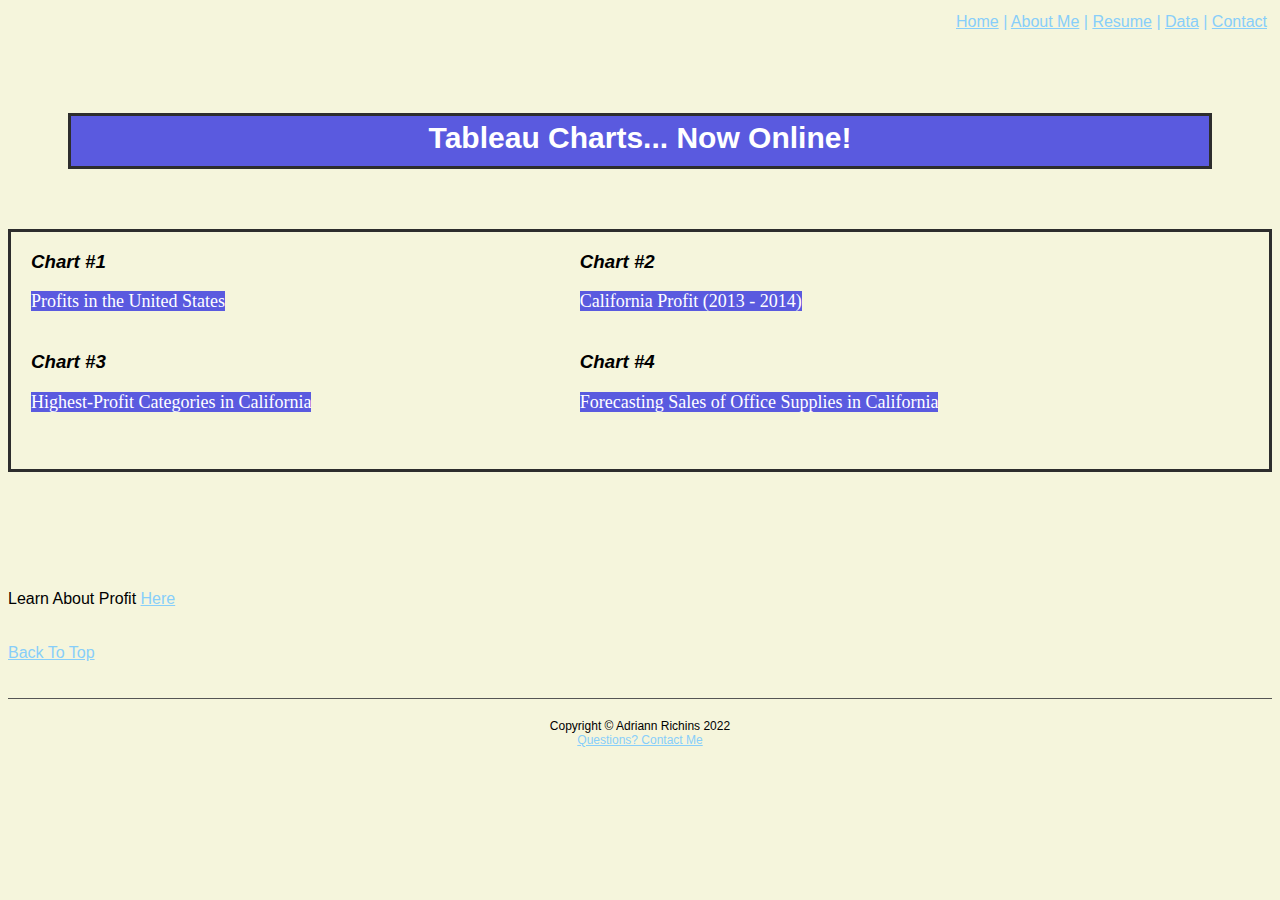
<file: html/tableau.html>
<!--Adriann Richins last edited: 4/16/2022-->
<!DOCTYPE html>
<html>
    <!--links-->
    <head>
        <title>Adriann Richins - Tableau</title>
        <link rel="icon" type="image/x-icon" href="../assets/favicon.ico" />
        <link rel="stylesheet" href="../styles/tableaulayout.css">
    </head>
        <body>
            <!--Navigation-->
            <nav id="mainNav">
                <div>
                    <div class="float bars">
                            <a class="linktabs" href="../index.html">Home</a> |
                            <a class="linktabs" href="aboutme.html"> About Me</a> |
                            <a class="linktabs" href="resume.html"> Resume</a> |
                            <a class="linktabs" href="tableau.html"> Data</a></li> |
                            <a class="linktabs" href="contact.html"> Contact</a></li>
                    </div>
                </div>
            </nav>
            <!--Header-->
            <div>
                <h5 class="header headertitle">Tableau Charts... Now Online!</h5>
            </div>
            <!--body-->
            <main>
                <div class="container">    
                    <div class="chart1 callout"><h3>Chart #1</h3> 
                        <div class='tableauPlaceholder' id='viz1650166582472' style='position: relative'><noscript>
                            <a href='#'><img alt='Profits ' src='https:&#47;&#47;public.tableau.com&#47;static&#47;images&#47;XQ&#47;XQHMQ8QR2&#47;1_rss.png' 
                            style='border: none' /></a></noscript>
                                <object class='tableauViz'  style='display:none;'>
                                    <param name='host_url' value='https%3A%2F%2Fpublic.tableau.com%2F' /> 
                                    <param name='embed_code_version' value='3' /> <param name='path' value='shared&#47;XQHMQ8QR2' /> 
                                    <param name='toolbar' value='yes' />
                                    <param name='static_image' value='https:&#47;&#47;public.tableau.com&#47;static&#47;images&#47;XQ&#47;XQHMQ8QR2&#47;1.png' /> 
                                    <param name='animate_transition' value='yes' /><param name='display_static_image' value='yes' /><param name='display_spinner' value='yes' />
                                    <param name='display_overlay' value='yes' />
                                    <param name='display_count' value='yes' />
                                    <param name='language' value='en-US' />
                                    <param name='filter' value='publish=yes' />
                                </object>
                        </div>                
                            <script type='text/javascript'>                    
                                var divElement = document.getElementById('viz1650166582472');                    
                                var vizElement = divElement.getElementsByTagName('object')[0];                    
                                vizElement.style.width='100%';vizElement.style.height=(divElement.offsetWidth*0.75)+'px';                    
                                var scriptElement = document.createElement('script');                    
                                scriptElement.src = 'https://public.tableau.com/javascripts/api/viz_v1.js';                    
                                vizElement.parentNode.insertBefore(scriptElement, vizElement);                
                            </script>
                        <span>Profits in the United States</span>
                    </div><br><br>
                    <div class="chart2 callout"><h3>Chart #2</h3>
                        <div class='tableauPlaceholder' id='viz1650167225485' style='position: relative'><noscript>
                            <a href='#'><img alt='Highest-Profit ' src='https:&#47;&#47;public.tableau.com&#47;static&#47;images&#47;Hi&#47;Highest-Profit_16501671441100&#47;Highest-Profit&#47;1_rss.png' style='border: none' /></a></noscript>
                            <object class='tableauViz'  style='display:none;'>
                                <param name='host_url' value='https%3A%2F%2Fpublic.tableau.com%2F' /> 
                                <param name='embed_code_version' value='3' /> 
                                <param name='site_root' value='' />
                                <param name='name' value='Highest-Profit_16501671441100&#47;Highest-Profit' />
                                <param name='tabs' value='no' />
                                <param name='toolbar' value='yes' />
                                <param name='static_image' value='https:&#47;&#47;public.tableau.com&#47;static&#47;images&#47;Hi&#47;Highest-Profit_16501671441100&#47;Highest-Profit&#47;1.png' /> 
                                <param name='animate_transition' value='yes' />
                                <param name='display_static_image' value='yes' />
                                <param name='display_spinner' value='yes' />
                                <param name='display_overlay' value='yes' />
                                <param name='display_count' value='yes' />
                                <param name='language' value='en-US' />
                                <param name='filter' value='publish=yes' />
                            </object>
                        </div>                
                            <script type='text/javascript'>                    
                                var divElement = document.getElementById('viz1650167225485');                    
                                var vizElement = divElement.getElementsByTagName('object')[0];                    
                                vizElement.style.width='100%';vizElement.style.height=(divElement.offsetWidth*0.75)+'px';                    
                                var scriptElement = document.createElement('script');                    
                                scriptElement.src = 'https://public.tableau.com/javascripts/api/viz_v1.js';                    
                                vizElement.parentNode.insertBefore(scriptElement, vizElement);                
                            </script>
                        <span>California Profit (2013 - 2014)</span>
                    </div><br><br>
                    <div class="chart3 callout"><h3>Chart #3</h3>
                        <div class='tableauPlaceholder' id='viz1650167870071' style='position: relative'><noscript>
                            <a href='#'><img alt='Categories ' src='https:&#47;&#47;public.tableau.com&#47;static&#47;images&#47;Ca&#47;Categories_16501678469260&#47;Categories&#47;1_rss.png' style='border: none' /></a></noscript>
                            <object class='tableauViz'  style='display:none;'>
                                <param name='host_url' value='https%3A%2F%2Fpublic.tableau.com%2F' /> 
                                <param name='embed_code_version' value='3' /> 
                                <param name='site_root' value='' />
                                <param name='name' value='Categories_16501678469260&#47;Categories' />
                                <param name='tabs' value='no' />
                                <param name='toolbar' value='yes' />
                                <param name='static_image' value='https:&#47;&#47;public.tableau.com&#47;static&#47;images&#47;Ca&#47;Categories_16501678469260&#47;Categories&#47;1.png' /> 
                                <param name='animate_transition' value='yes' />
                                <param name='display_static_image' value='yes' />
                                <param name='display_spinner' value='yes' />
                                <param name='display_overlay' value='yes' />
                                <param name='display_count' value='yes' />
                                <param name='language' value='en-US' />
                                <param name='filter' value='publish=yes' />
                            </object>
                        </div>                
                            <script type='text/javascript'>                    
                                var divElement = document.getElementById('viz1650167870071');                    
                                var vizElement = divElement.getElementsByTagName('object')[0];                    
                                vizElement.style.width='100%';vizElement.style.height=(divElement.offsetWidth*0.75)+'px';                    
                                var scriptElement = document.createElement('script');                    
                                scriptElement.src = 'https://public.tableau.com/javascripts/api/viz_v1.js';                    
                                vizElement.parentNode.insertBefore(scriptElement, vizElement);                
                            </script>
                        <span>Highest-Profit Categories in California</span>
                    </div><br><br>
                    <div class="chart4 callout"><h3>Chart #4</h3>
                        <div class='tableauPlaceholder' id='viz1650168170301' style='position: relative'><noscript>
                            <a href='#'><img alt='Forecast ' src='https:&#47;&#47;public.tableau.com&#47;static&#47;images&#47;Fo&#47;Forecast_16501681478310&#47;Forecast&#47;1_rss.png' style='border: none' /></a></noscript>
                            <object class='tableauViz'  style='display:none;'>
                                <param name='host_url' value='https%3A%2F%2Fpublic.tableau.com%2F' /> 
                                <param name='embed_code_version' value='3' /> 
                                <param name='site_root' value='' />
                                <param name='name' value='Forecast_16501681478310&#47;Forecast' />
                                <param name='tabs' value='no' /><param name='toolbar' value='yes' />
                                <param name='static_image' value='https:&#47;&#47;public.tableau.com&#47;static&#47;images&#47;Fo&#47;Forecast_16501681478310&#47;Forecast&#47;1.png' /> 
                                <param name='animate_transition' value='yes' />
                                <param name='display_static_image' value='yes' />
                                <param name='display_spinner' value='yes' />
                                <param name='display_overlay' value='yes' />
                                <param name='display_count' value='yes' />
                                <param name='language' value='en-US' />
                                <param name='filter' value='publish=yes' />
                            </object>
                        </div>                
                            <script type='text/javascript'>                    
                                var divElement = document.getElementById('viz1650168170301');                    
                                var vizElement = divElement.getElementsByTagName('object')[0];                    
                                vizElement.style.width='100%';vizElement.style.height=(divElement.offsetWidth*0.75)+'px';                    
                                var scriptElement = document.createElement('script');                    
                                scriptElement.src = 'https://public.tableau.com/javascripts/api/viz_v1.js';                    
                                vizElement.parentNode.insertBefore(scriptElement, vizElement);                
                            </script>
                        <span>Forecasting Sales of Office Supplies in California</span>
                    </div>
                </div>
            </main>
            <p>&nbsp;</p><p>&nbsp;</p><p>&nbsp;</p>
            <div>Learn About Profit <a class="linktabs" href="https://en.wikipedia.org/wiki/Profit">Here</a></div><br><br>
            <div><a class="linktabs" href="#mainNav">Back To Top</a></div><br><br>
        </body>
        <!--Footer-->
        <div class="footer">
            <footer>
                <div>Copyright &copy; Adriann Richins 2022</div>
                <div><a class="linktabs" href="contact.html" id="top">Questions? Contact Me</a></div>
            </footer>
        </div>
</html>
</file>
<file: styles/tableaulayout.css>
body{
    background-color: beige;
}
div{
    font-family: sans-serif;
}

/*header styles*/
.header{
    top: 5px;
    left: 5px;
    right: 5px;
    height: 40px;
    margin: 60px;
    margin-top: 70px;
    border: solid 3px #2d2d2d;
    text-align: center;
    padding: 5px;
    
}

.headertitle{
    font-family: 'Lucida Sans', 'Lucida Sans Regular', 'Lucida Grande', 'Lucida Sans Unicode', Geneva, Verdana, sans-serif;
    font-size: 30px;
    color: white;
    background-color: rgb(90, 90, 223);
    font-style: bold;
}

.float{
    top: 5px;
    right: 5px;
    height: 25px;
    width: auto;
    padding: 5px;
    text-align: right;
}

.bars{
    color: lightskyblue;
    font-style: bold 3px;
}

.linktabs{
    color: lightskyblue;
    font-style: bold 3px;
}

.linktabs:hover{
    color: tomato;
}

/*body layout*/

.container{
    display: grid;
    grid-row: 2;
    grid-column: 2;
    grid-area: 1000px;
    grid-row-gap: 20px;
    grid-column-gap: 20px;
    border: solid 3px #2d2d2d;
    padding-left: 20px;
    padding-right: 20px;
}

.chart1{
    grid-column: 1;
        grid-column-start: 1;
        grid-column-end: 5;
    grid-row: 1;
}

.chart2{
    grid-column: 5;
        grid-column-start: 5;
        grid-column-end: 10;
    grid-row: 1;
}

.chart3{
    grid-column: 1;
        grid-column-start: 1;
        grid-column-end: 5;
    grid-row: 2;
}

.chart4{
    grid-column: 5;
        grid-column-start: 5;
        grid-column-end: 10;
    grid-row: 2;
}

.callout{
    margin: 0;
}

span{
    color: white;
    background-color: rgb(90, 90, 223);
    font-family: Cambria, Cochin, Georgia, Times, 'Times New Roman', serif;
    font-size: 18px;
    text-align: center;
}

h3{
    font-style: oblique;
    text-shadow: 10px;
    font-weight: 20px;
}

/*
.chart1{
    top: 120px;
    left: 5px;
    width: 600px;
    height: 500px;
}

.chart2{
    top: 120px;
    right: 5px;
    width: 600px;
    height: 500px;
}

.chart3{
    top: 540px;
    left: 5px;
    width: 600px;
    height: 500px;
}

.chart4{
    top: 540px;
    right: 5px;
    width: 600px;
    height: 500px;
}*/

/*footer styles*/
.footer{
    left: 5px;
    right: 5px;
    bottom: 5px;
    height: 80px;
    font-size:12px;
    text-align: center;
    padding-top: 20px;
    border-top: solid 1px #555555;
}
</file>
